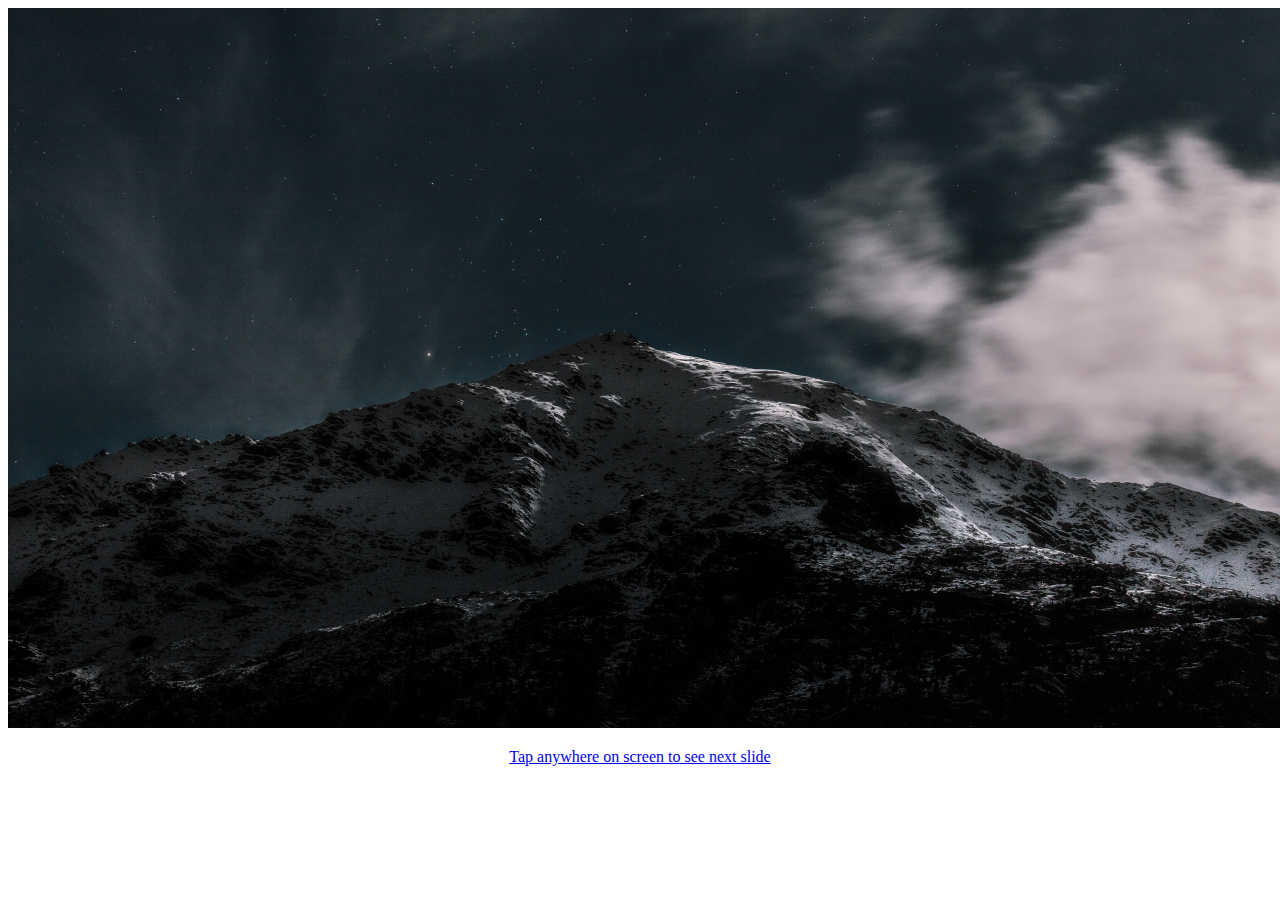
<file: index.html>
<!DOCTYPE html>
<html lang="en">

<head>
    <meta charset="UTF-8">
    <meta name="viewport" content="width=device-width, initial-scale=1.0">
    <title></title>
</head>

<body>
    <a href="screen2.html">
    <div>
        <img src="img/Background.png" alt="">

    </div>
    <center><p>Tap anywhere on screen to see next slide</p></center>
    </a>
</body>

</html>
</file>
